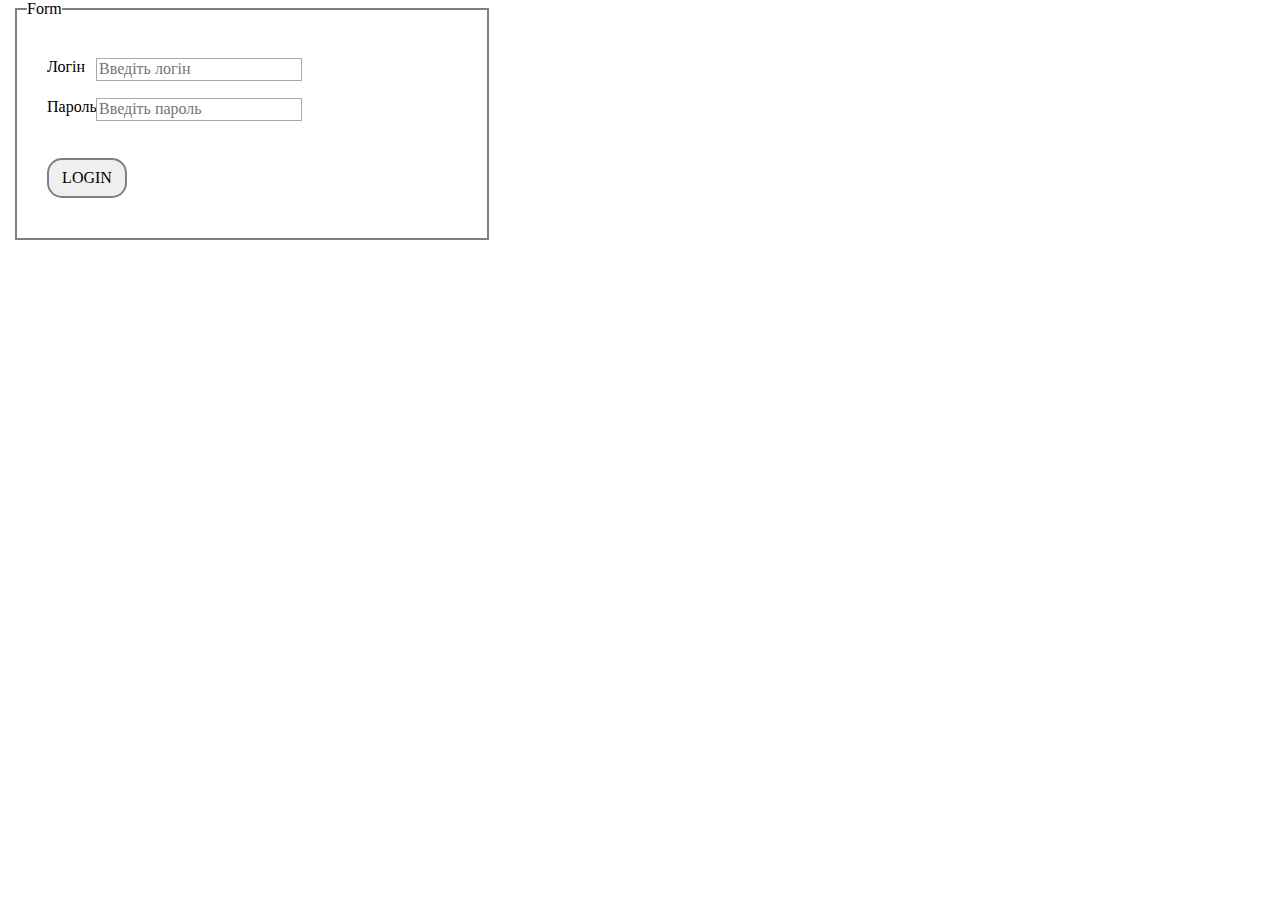
<file: HOME_1_02.10.23/index.html>
<!DOCTYPE html>
<html lang="en">

<head>
    <link rel="stylesheet" type="text/css" href="normalize.css" />
    <link rel="stylesheet" type="text/css" href="styles.css" />
    <meta charset="UTF-8">
    <meta name="viewport" content="width=device-width, initial-scale=1.0">
    <title>Document</title>
</head>

<body>
    <form>
        <fieldset>
            <legend>Form</legend>
            <div class="block">
                <label for="login">Логін</label><input type='text' id="login" placeholder="Введіть логін" required />
            </div>
            <div class="block">
                <label for="pass">Пароль</label><input type='password' id="pass" placeholder="Введіть пароль"
                    required />
            </div>
            <div>
                <input type="button" id="btn" value="LOGIN">
            </div>
        </fieldset>
    </form>
    <div id="command"></div>
</body>
<script>
    //Завдання на синій пояс
    const credentials = {
        login: 'admin',
        password: 'qwerty',
    };

    btn.onclick = function() {
        command.style.display = 'block';

        if ((login.value === credentials.login) && (pass.value === credentials.password)) {
            command.style.backgroundColor = 'green';
            command.innerText = 'GOOD!';
        } else {
            command.style.backgroundColor = 'red';
            command.innerText = 'BAD!!!'
        }
    }
</script>

</html>
</file>
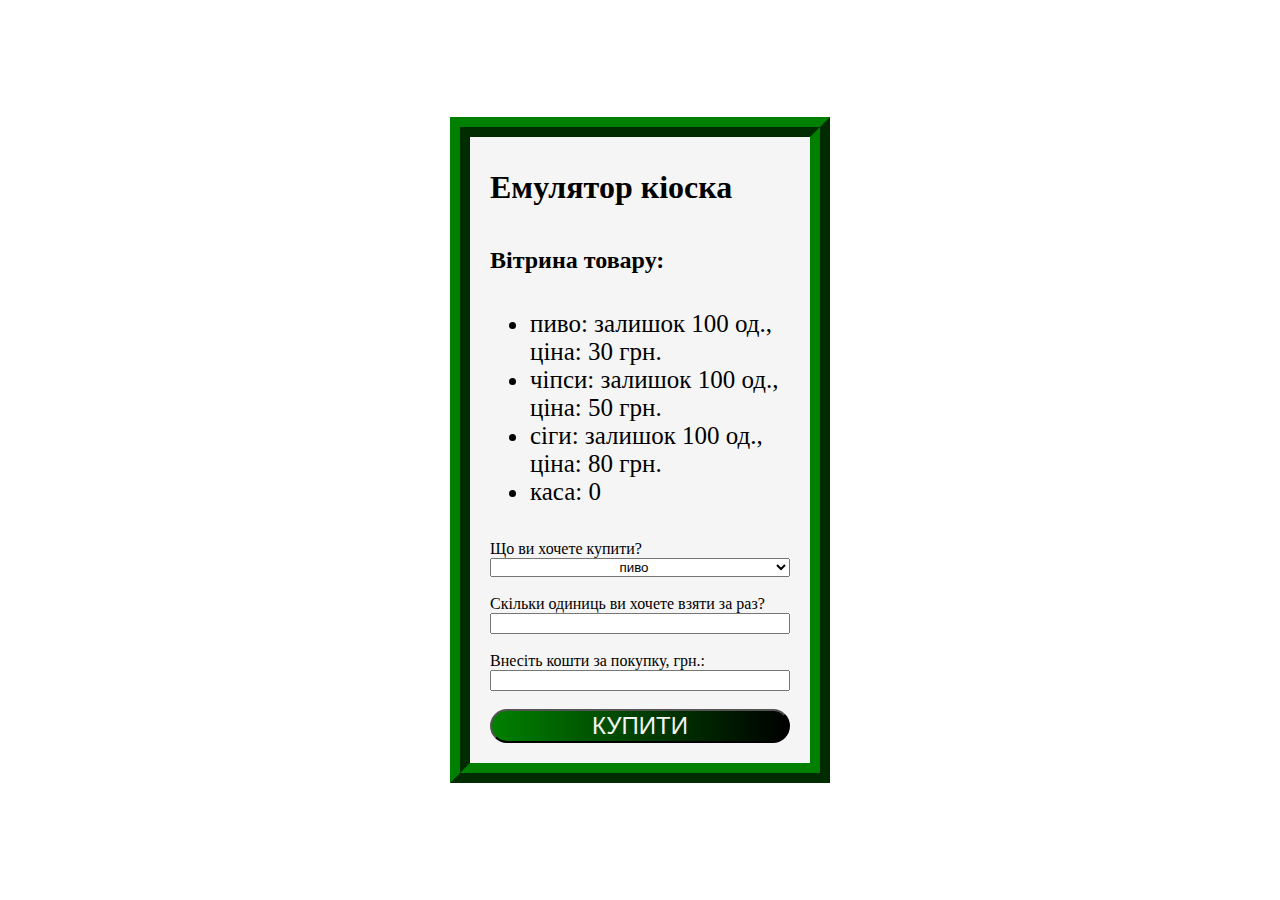
<file: HOME_12_27.11.23/index_redux.html>
<!DOCTYPE html>
<html lang="en">

<head>
    <meta charset="UTF-8">
    <meta name="viewport" content="width=device-width, initial-scale=1.0">
    <title>A-level JS Homework 12 Redux</title>
    <style>
        body {
            display: flex;
            justify-content: center;
            align-items: center;
            height: 100vh;
            margin: 0;
        }

        body .container {
            display: flex;
            flex-direction: column;
            max-width: 300px;
            justify-content: center;
            border: 20px ridge green;
            padding: 10px 20px 20px;
            background: whitesmoke;
        }

        .container ul li {
            font-size: 25px;
        }

        #buy {
            font-size: x-large;
            background: linear-gradient(to right, green, black);
            color: whitesmoke;
            border-radius: 20px;
            transition: all 0.5s linear;
        }

        #buy:hover {
            background: white;
            color: green;
        }

        input[type='number'],
        select {
            text-align: center;
        }
    </style>
</head>

<body>
    <div class="container">
        <h1>Емулятор кіоска</h1>
        <h2>Вітрина товару:</h2>
        <ul class="list">
            <!-- <li class="goods">Сіги: 100</li>
            <li class="goods">Пиво: 100</li>
            <li class="goods">Чіпси: 100</li> -->
        </ul>
        <br />

        <label for="sho">Що ви хочете купити?</label>
        <select id="sho"></select>
        <br />
        <label for="skoka">Скільки одиниць ви хочете взяти за раз?</label>
        <input type="number" id="skoka" />
        <br />
        <label>Внесіть кошти за покупку, грн.:</label>
        <input type="number" id="money" />
        <br />

        <button id='buy' style="text-transform: uppercase;">Купити</button>
    </div>
</body>
<script src="main_redux.js"></script>

</html>
</file>
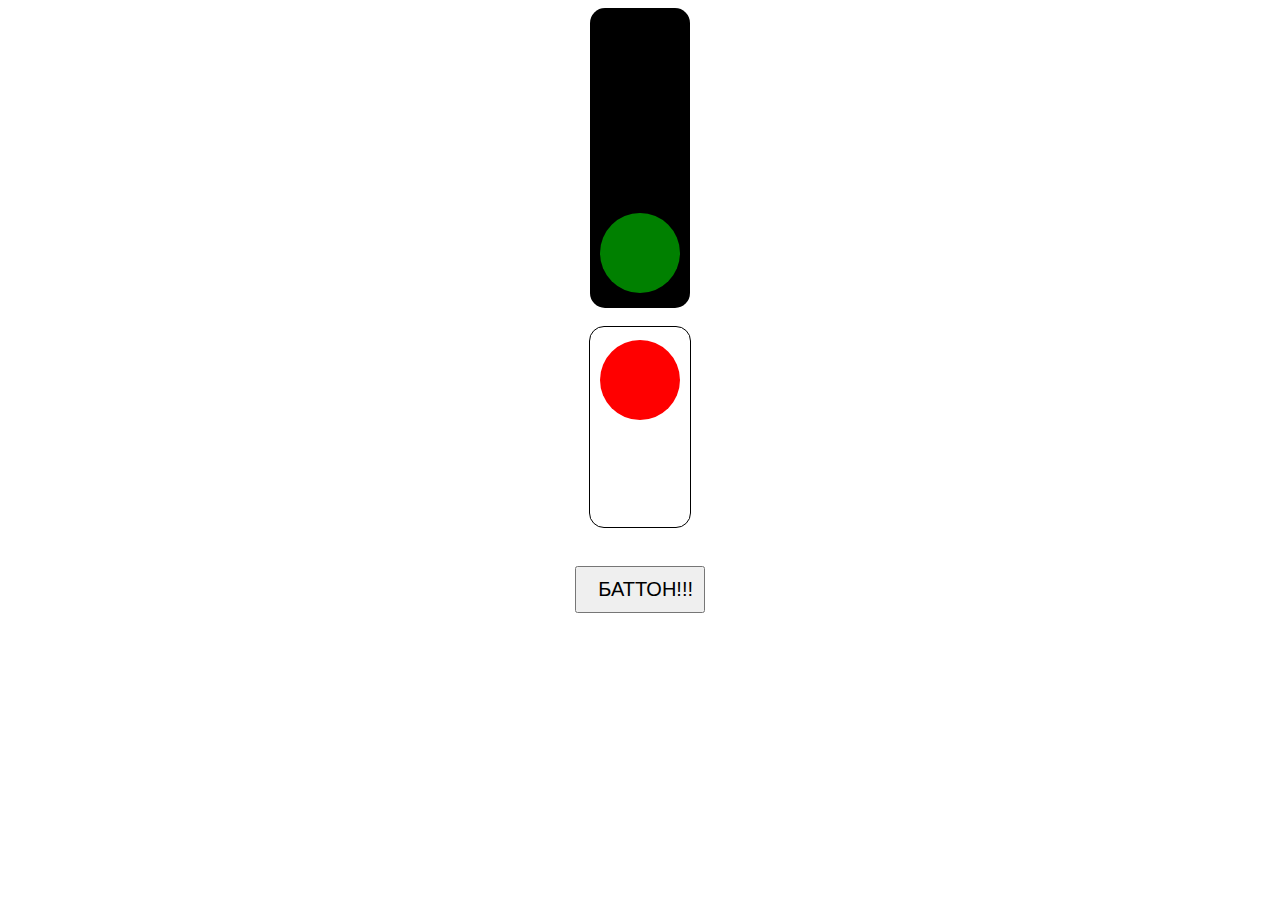
<file: HOME_17_18-22.12.23/index_rest_graphQL.html>
<!DOCTYPE html>
<html lang="en">

<head>
    <meta charset="UTF-8">
    <meta name="viewport" content="width=device-width, initial-scale=1.0">
    <title>Traffic lights</title>

</head>
<style type="text/css">

    .trafficLights {
        margin: auto;
        display: flex;
        flex-direction: column;
        justify-content: space-evenly;
        align-items: center;
        width: 100px;
        height: 300px;
        background-color: black;
        border-radius: 15px;
    }

    .pedestrianContainer {
        display: flex;
        flex-direction: column;
        align-items: center;
    }
    .pedestrianLights {
        margin: auto;
        display: flex;
        flex-direction: column;
        justify-content: space-evenly;
        align-items: center;
        width: 100px;
        height: 200px;
        border: 1px solid black;
        border-radius: 15px;
    }
    #btnForPedestrian {
        width: 130px;
        text-align: right;
        font-size: 20px;
        margin-top: 20px;
        padding: 10px;
    }

    .red {
        background-color: red;
    }

    .yellow {
        background-color: yellow;
    }

    .green {
        background-color: green;
    }

    .round {
        width: 80px;
        height: 80px;
        border-radius: 50%;
        /* background-color: white; */
    }
</style>

<body>
    <div class="trafficLights">
        <div class="round" id="red"></div>
        <div class="round" id="yellow"></div>
        <div class="round" id="green"></div>
    </div>
    <br />
    <div class="pedestrianContainer">
        <div class="pedestrianLights">
            <div class="round" id="red2"></div>
            <div class="round" id="green2"></div>
        </div>
        <br />
        <div>
            <button id='btnForPedestrian'>БАТТОН!!!</button>
        </div>
    </div>
    <script src="main_rest_graphGL.js"></script>
</body>

</html>
</file>
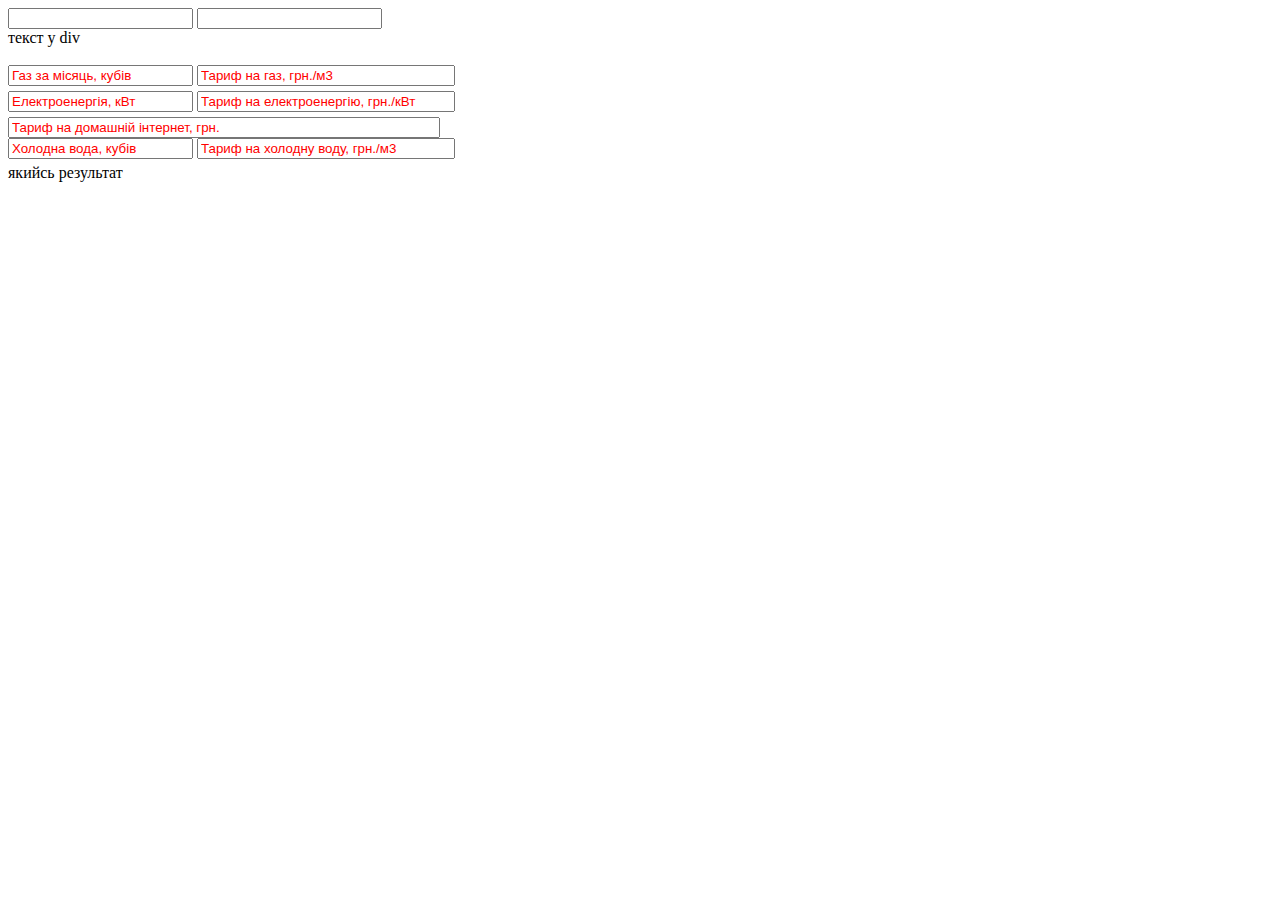
<file: HOME_7_26.10.23/index_function.html>
<!DOCTYPE html>
<html lang="en">

<head>
    <meta charset="UTF-8">
    <meta name="viewport" content="width=device-width, initial-scale=1.0">
    <title>A-level Module JS Homework 7 - Function</title>
    <style>
        .long {
            width: 250px;
            margin-bottom: 5px;
        }

        form input::placeholder {
            color: red;
        }

        #internet {
            width: 424px;
        }

        .text-red {
            font-size: 20px;
            font-weight: bold;
            color: red;
        }
        .text-green {
            font-size: 20px;
            font-weight: bold;
            color: green;
        }
    </style>
</head>

<body>
    <input type='number' id="firstNumber" />
    <input type='number' id="secondNumber" />
    <div id="divisionResult">
        текст у div
    </div>
    <br />
    <form>
        <input type="number" id="gas" placeholder="Газ за місяць, кубів">
        <input type="number" class="long" id="gasRate" placeholder="Тариф на газ, грн./м3"><br />
        <input type="number" id="electric" placeholder="Електроенергія, кВт">
        <input type="number" class="long" id="electricRate" placeholder="Тариф на електроенергію, грн./кВт"><br />
        <input type="number" id="internet" placeholder="Тариф на домашній інтернет, грн."><br />
        <input type="number" id="water" placeholder="Холодна вода, кубів">
        <input type="number" class="long" id="waterRate" placeholder="Тариф на холодну воду, грн./м3"><br />
        <div id="publicResult">
            якийсь результат
        </div>
    </form>


</body>
<script>
    //Divide
    const calcResult = () => {
        let result = Math.floor(firstNumber.value / secondNumber.value);
        console.log(firstNumber.value, secondNumber.value, divisionResult.innerHTML);
        (result < 0 || secondNumber.value < 0)
            ? divisionResult.innerHTML = `Результат поділу <strong>${firstNumber.value}</strong> на <strong>${secondNumber.value}</strong> націло неможливе: Ви маєте від'ємний числівник або знаменник<br/>`
            : divisionResult.innerHTML = `Результат поділу <strong>${firstNumber.value}</strong> на <strong>${secondNumber.value}</strong> націло становить:<br/>` + result;
    }

    firstNumber.oninput = secondNumber.oninput = calcResult

    //Calc Live
    const publicService = function () {
        let [g1, g2, el1, el2, int, wat1, wat2] = [
            +gas.value,
            +gasRate.value,
            +electric.value,
            +electricRate.value,
            +internet.value,
            +water.value,
            +waterRate.value
        ]
        let [gasTotal, electricityTotal, internetRate, waterTotal] = [
            g1 * g2,
            el1 * el2,
            int,
            wat1 * wat2
        ]

        let total = gasTotal + electricityTotal + internetRate + waterTotal;
        const negativeNum = (element) => element < 0;

        if ([g1, g2, el1, el2, int, wat1, wat2].some(negativeNum)) {
            publicResult.innerHTML = `На жаль , Ви десь ввели негативне значення, перевірте та спробуйте ще...`;
            publicResult.classList.add('text-red');
            publicResult.classList.remove('text-green');
        } else {
            publicResult.innerHTML = `Ваші місячні витрати за комунальні послуги складають: ${total} грн.`;
            publicResult.classList.add('text-green');
            publicResult.classList.remove('text-red');
        }
    }

    gas.oninput = gasRate.oninput = electric.oninput = electricRate.oninput = internet.oninput = water.oninput = waterRate.oninput = publicService;
</script>

</html>
</file>
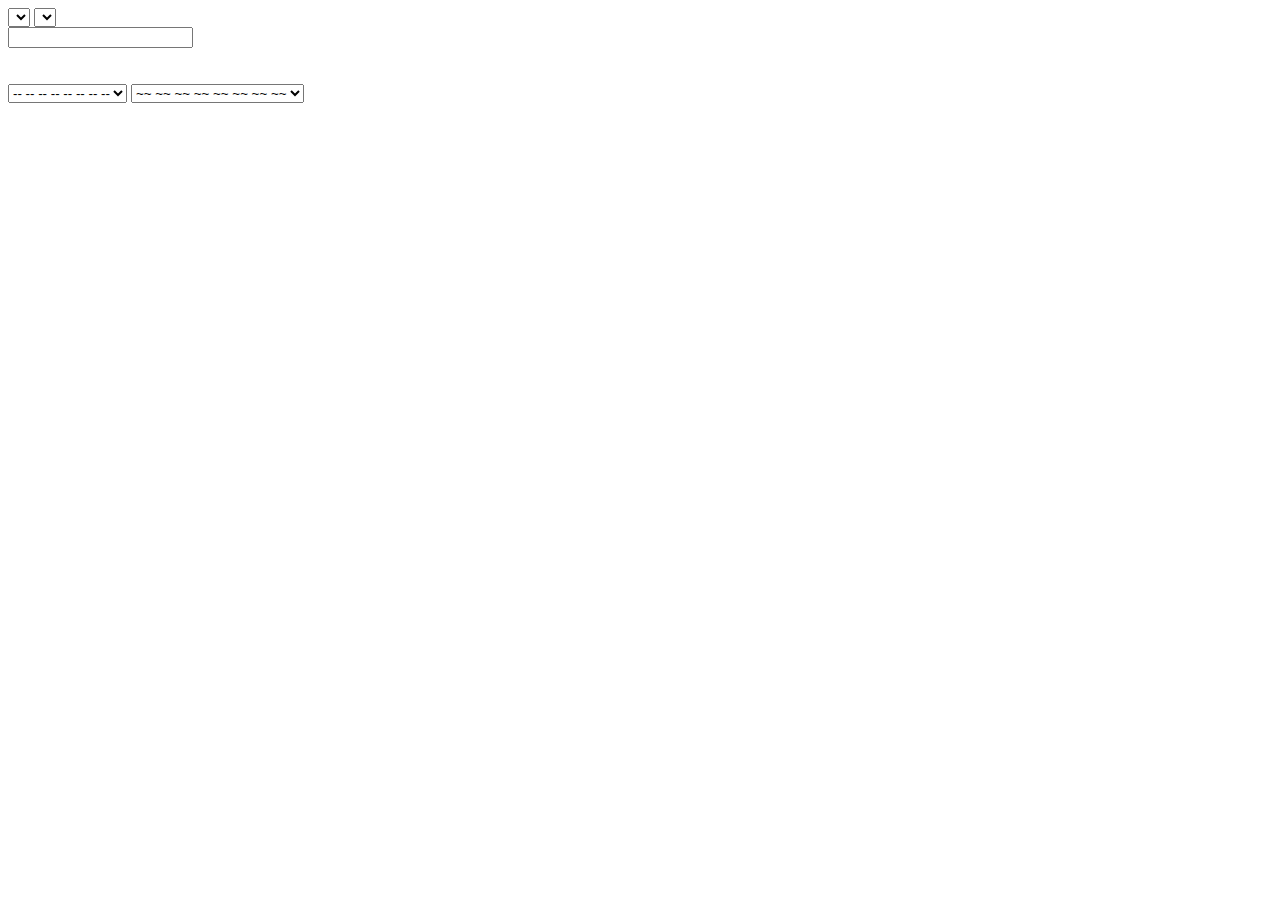
<file: HOME_8_06.11.23/index_conditions.html>
<!DOCTYPE html>
<html lang="en">

<head>
    <meta charset="UTF-8">
    <meta name="viewport" content="width=device-width, initial-scale=1.0">
    <title>A-level JS Homework 8 Conditions</title>
</head>

<body>
    <form>
        <select id="from"></select>
        <select id="to"></select>
        <div id="rate"></div>
        <input type="number" id="amount" />
        <div id="result"></div>
    </form>
    <br />
    <br />
    <form>
        <select id="countries">
            <option> -- -- -- -- -- -- -- -- </option>
        </select>
        <select id="cities">
            <option> ~~ ~~ ~~ ~~ ~~ ~~ ~~ ~~ </option>
        </select>
        <div id="choice"></div>
    </form>
</body>
<script>
    //closure calc 2
    fetch('https://open.er-api.com/v6/latest/USD').then(res => res.json())
        .then(data => {
            const objKeys = Object.keys(data.rates);

            for (let i = 0; i < objKeys.length; i++) {
                const optionIN = document.createElement('option');
                const optionOUT = document.createElement('option');
                optionIN.innerHTML = `${objKeys[i]}`;
                optionOUT.innerHTML = `${objKeys[i]}`;
                from.append(optionIN);
                to.append(optionOUT);
            }

            const defaultText = result.innerHTML = `Введіть суму, яку хочете конвертувати`;
            to.onchange = from.onchange = amount.oninput = () => {
                let currIN = data.rates[from.value];
                let currOUT = data.rates[to.value];
                let cross = (1 / currIN) / (1 / currOUT);
                if (amount.value > 0) {
                    const res = (amount.value * cross).toFixed(2);
                    result.innerHTML = `Ви отримаєте ${res} ${to.value} за ${amount.value} ${from.value}`;
                } else if (amount.value <= 0) {
                    result.innerHTML = amount.value < 0
                        ? `Ваше значення "${amount.value}" - менше нуля!`
                        : defaultText;
                }
            }
            console.log(data);
        })
</script>
<script>
    //countries and cities
    fetch('https://raw.githubusercontent.com/russ666/all-countries-and-cities-json/master/countries.min.json').then(res => res.json())
        .then(data => {
            const countriesArr = Object.keys(data);
            const citiesArr = Object.values(data);

            for (let i = 0; i < countriesArr.length; i++) {
                const country = document.createElement('option');
                country.innerText = `${countriesArr[i]}`;
                countries.append(country);
            }
            function updateChoiceText() {
                choice.innerHTML = `${countries.value}: ${cities.value}`;
            }

            countries.onchange = () => {
                const selectedCountry = countries.value;
                cities.innerText = '';
                updateChoiceText();

                if (selectedCountry) {
                    const citiesOfCountry = data[selectedCountry];
                    for (const city of citiesOfCountry) {
                        const item = document.createElement('option');
                        item.innerText = `${city}`;
                        cities.append(item);
                    }
                }
            }

            cities.onchange = updateChoiceText;
            console.log(data);
        })
</script>

</html>
</file>
<file: HOME_1_02.10.23/styles.css>
body {
    margin-left: 15px;
}

fieldset,
#command {
    width: 450px;
    position: relative;
    padding: 20px 10px;
    border: 2px solid grey;
    margin: 0;
    margin-bottom: 10px;
}

.block,
#btn {
    margin: 20px;
    height: 20px;
}

.block input {
    position: absolute;
    right: calc(50% - 50px);
    border: 1px solid darkgray;
}

#btn {
    height: 40px;
    width: 80px;
    border-radius: 15px;
    border: 2px solid grey;
    cursor: pointer;
    transition: all 0.5 linear;
}
#btn:hover {
    background: darkblue;
    color: whitesmoke;
    font-weight: bold;
}

#command {
    width: 100px;
    height: 40px;
    text-align: center;
    border-color: transparent;
    color: white;
}
</file>
